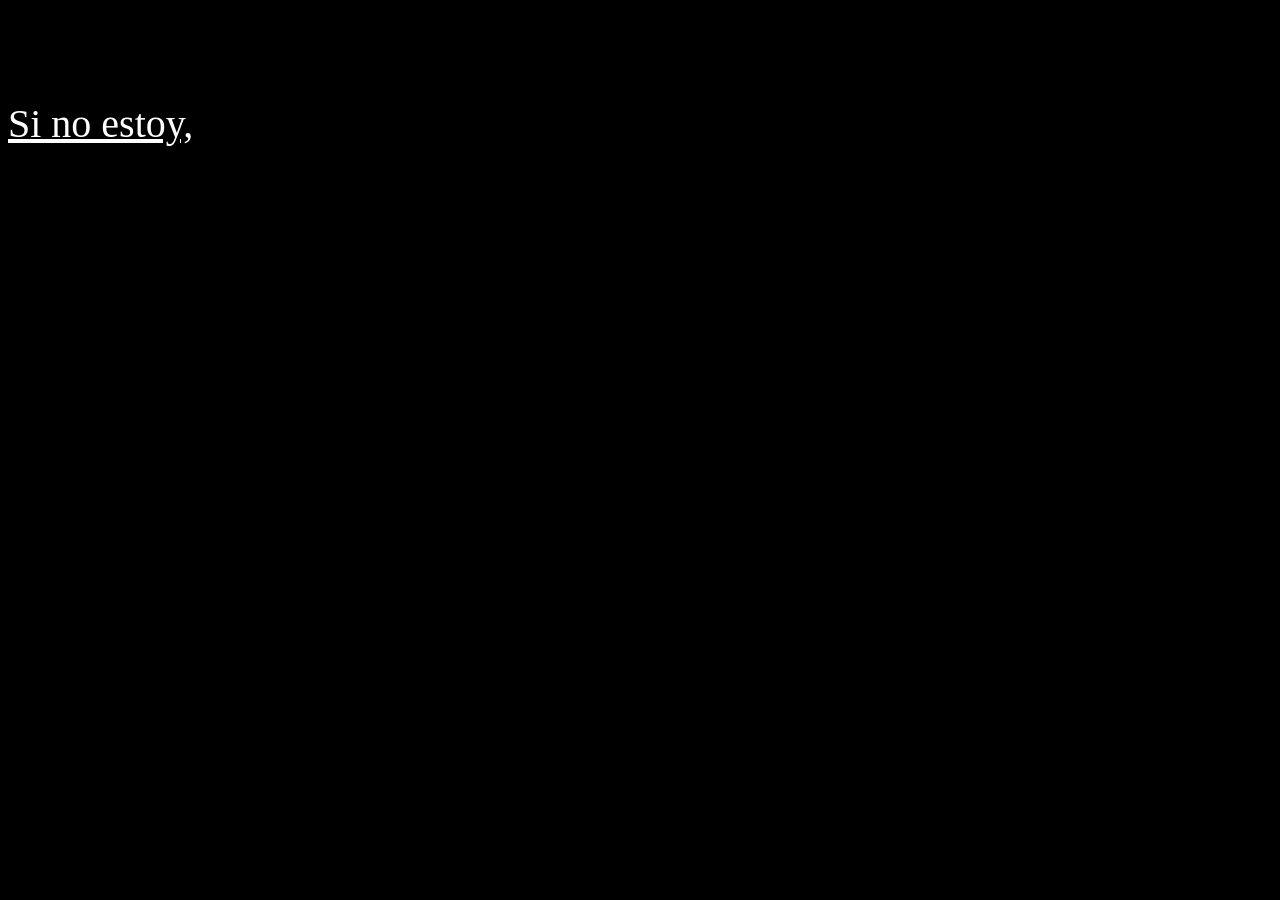
<file: index.html>
<!DOCTYPE html>
<html lang="en">
<head>
    <meta charset="UTF-8">
    <meta name="viewport" content="width=device-width, initial-scale=1.0">
    <title>Portafolio</title>
    <link rel="stylesheet" href="style.css">
    <style>
        
    </style>
</head>
<body>
    <p></p>
    <a href="html/paginados.html">Si no estoy,</a>
    
    
</body>
</html>
</file>
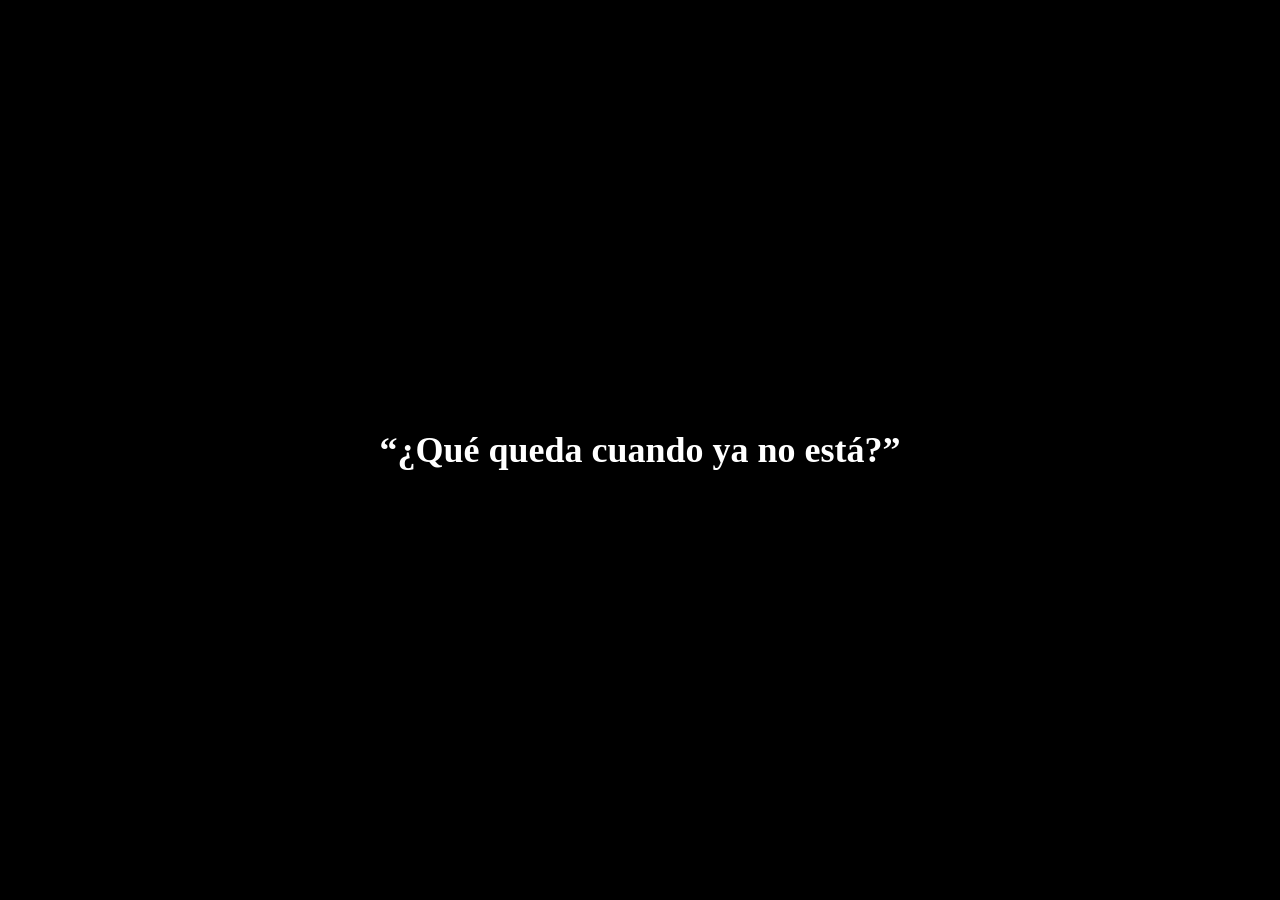
<file: html/paginacuatro.html>
<!DOCTYPE html>
<html lang="en">
<head>
    <meta charset="UTF-8">
    <meta name="viewport" content="width=device-width, initial-scale=1.0">
    <title>cuatro</title>
</head>
<body>
    <style>
body{
    background-color: black;
    position: relative;
    height: 100vh;
    margin: 0;
}
#main-word {
    position: absolute;
    top: 50%;
    left: 50%;
    transform: translate(-50%, -50%);
    cursor: pointer;
    color: white;
    font-size: 36px;
    font-weight: bold;
    z-index: 1;
}
.word {
    position: absolute;
    display: none;
    color: white;
    font-size: 24px;
    font-weight: bold;
    z-index: 0;
}
.top { top: 20%; left: 50%; transform: translateX(-50%); }
.bottom { bottom: 20%; left: 50%; transform: translateX(-50%); }
.left { top: 50%; left: 20%; transform: translateY(-50%); }
.right { top: 50%; right: 20%; transform: translateY(-50%); }
.top-left { top: 30%; left: 30%; }
    </style>
    
    <div id="main-word">“¿Qué queda cuando ya no está?”</div>
    
    <div class="word" style="top: 15%; left: 15%;" data-link="paginacinco.html">Experiencias</div>
    <div class="word" style="top: 25%; right: 10%;" data-link="paginacinco.html">Identidad</div>
    <div class="word" style="top: 40%; left: 25%;" data-link="paginacinco.html">Huella</div>
    <div class="word" style="top: 55%; right: 25%;" data-link="paginacinco.html">Memoria</div>
    <div class="word" style="top: 70%; left: 10%;" data-link="paginacinco.html">Recuerdos</div>
    <div class="word" style="top: 80%; right: 15%;" data-link="paginacinco.html">Vivencias</div>
    <div class="word" style="top: 10%; right: 40%;" data-link="paginacinco.html">Rastro</div>
    
    <script>
        document.getElementById('main-word').addEventListener('click', function() {
            document.querySelectorAll('.word').forEach(function(el) {
                el.style.display = 'block';
            });
        });

        document.querySelectorAll('.word').forEach(function(el) {
            el.addEventListener('click', function() {
                var target = this.getAttribute('data-link');
                if (target) {
                    window.location.href = target;
                }
            });
        });
    </script>
    
</body>
</html>
</file>
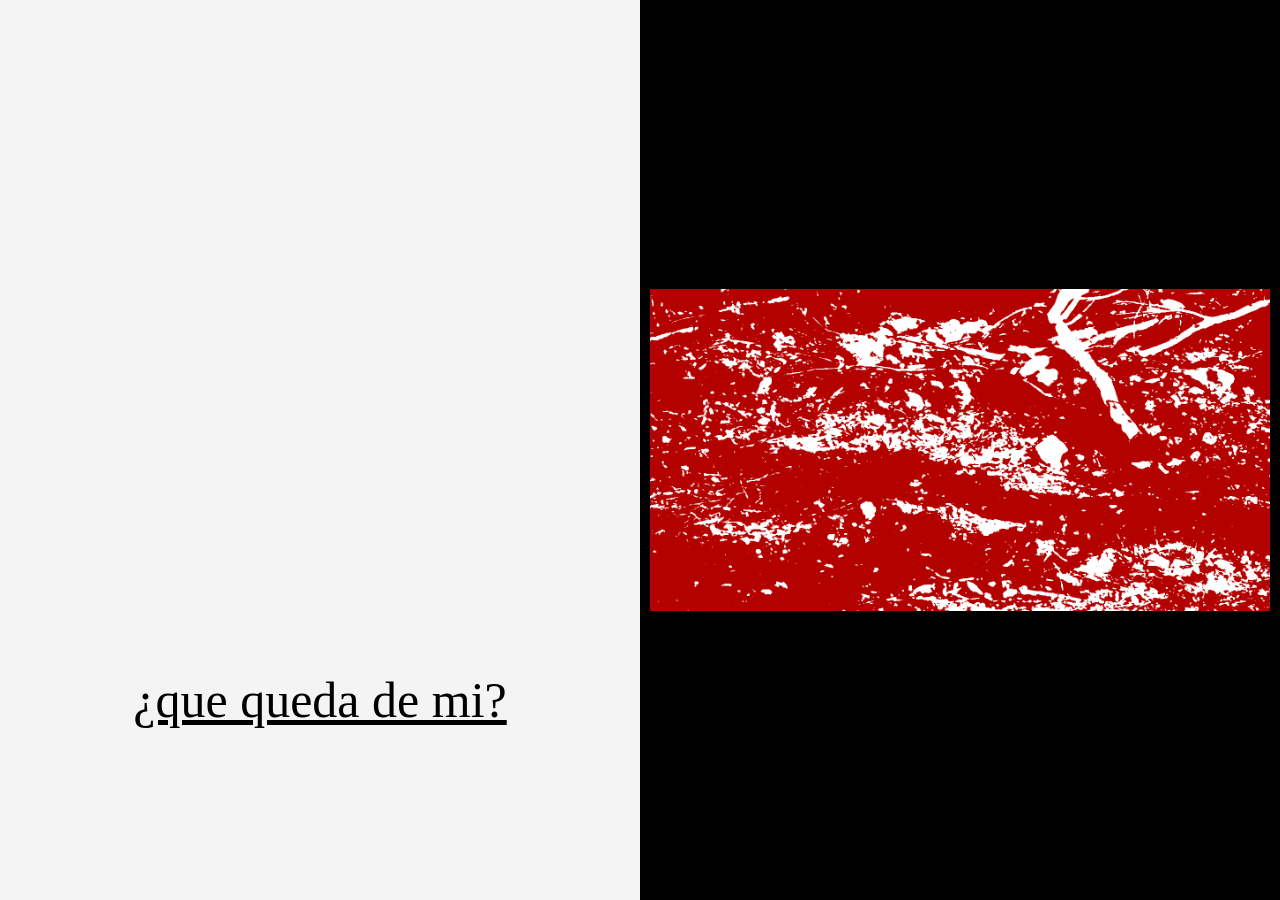
<file: html/paginados.html>
<!DOCTYPE html>
<html lang="en">
<head>
    <meta charset="UTF-8">
    <meta name="viewport" content="width=device-width, initial-scale=1.0">
    <title>dos</title>
    <link rel="stylesheet" href="../style.css">
    <style>
        body, html {
    margin: 0;
    padding: 0;
    height: 100%;
}

.contenedor-principal {
    display: flex; 
    flex-wrap: wrap;
    min-height: 100vh; 
}

.columna {
    flex: 1; 
    min-width: 300px; 
    display: flex;
    justify-content: center; 
    align-items: center; 
    padding: 10px;
}

.texto {
    background-color: #f4f4f4; 
}

.imagen img {
    max-width: 100%;
    height: auto;
    object-fit: cover; 
}
a{
    color: black;
    font-size: 50px;
    position: center;
}
    </style>
</head>
<body>
    <div class="contenedor-principal">
        <div class="columna texto">
            <a href="paginatres.html">¿que queda de mi?</a>
        </div>
        <div class="columna imagen">
            
            <img src="../assets/funo.png" alt="Descripción de la imagen">

        </div>
    </div>


</body>
</html>
</file>
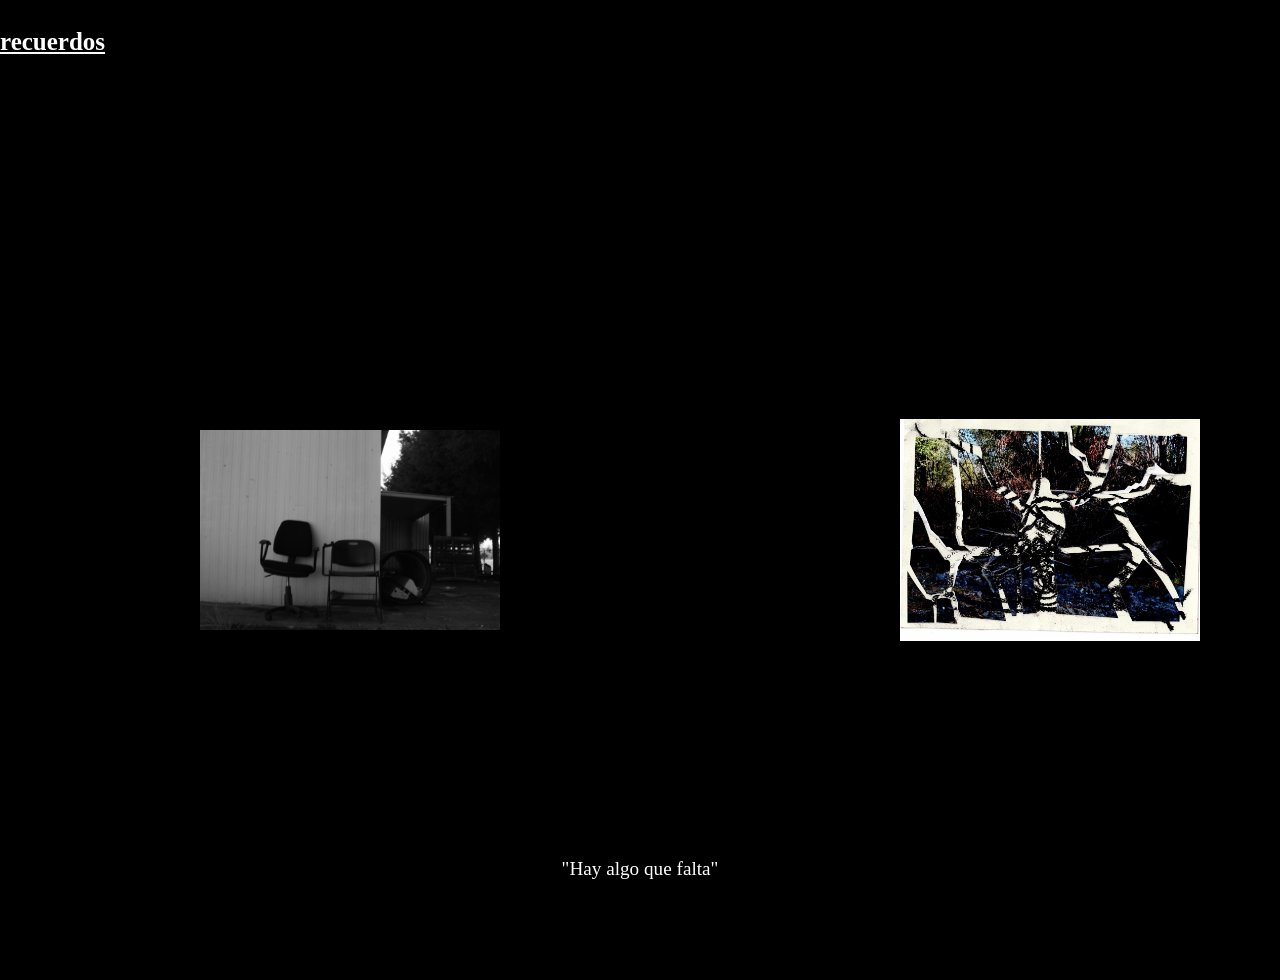
<file: html/paginatres.html>
<!DOCTYPE html>
<html lang="en">
<head>
<meta charset="UTF-8">
<meta name="viewport" content="width=device-width, initial-scale=1.0">
<title>tres</title>

<style>
body, html {
    margin: 0;
    padding: 0;
    height: 100%;
}

.contenedor-principal {
    display: flex;
    height: 100vh;
}

.columna {
    width: 50%; /* mitad y mitad */
    flex: 1; 
    min-width: 300px; 
    display: flex;
    justify-content: center; 
    align-items: center; 
    padding: 200px;
}

.columna img {
    width: 100%;
    height: auto;
    object-fit: cover; /* llena sin deformar */
}

.contenedor-principal {
    position: relative;
}

.caption {
    position: absolute;
    bottom: 20px;
    width: 100%;
    text-align: center;
    color: white;
    font-size: 1.2rem;
    margin: 0;
}

body{
    background-color: black;
}
a{
    color: rgb(255, 255, 255);
    font-size: 25px;
    position: center;
}
</style>
</head>
<h1><a href="paginacuatro.html">recuerdos</a></h1>

<body>

<div class="contenedor-principal">
    <div class="columna">
        <img src="../assets/vacio.jpeg">
    </div>
    <div class="columna">
        <img src="../assets/uno.jpg">
    </div>
</div>

<p class="caption">"Hay algo que falta"</p>
</body>
</html>
</file>
<file: style.css>
a{
    color: rgb(255, 255, 255);
   font-family: 'Times New Roman', Times, serif;
    font-size: 40px;
    position: center;
    margin-top: 500px;
}
body{
            background-color: black;
        }

p{
    color: rgb(0, 0, 0);
    font-size: 100px;
    font-family: 'Times New Roman', Times, serif;
    text-align: right;
}
</file>
